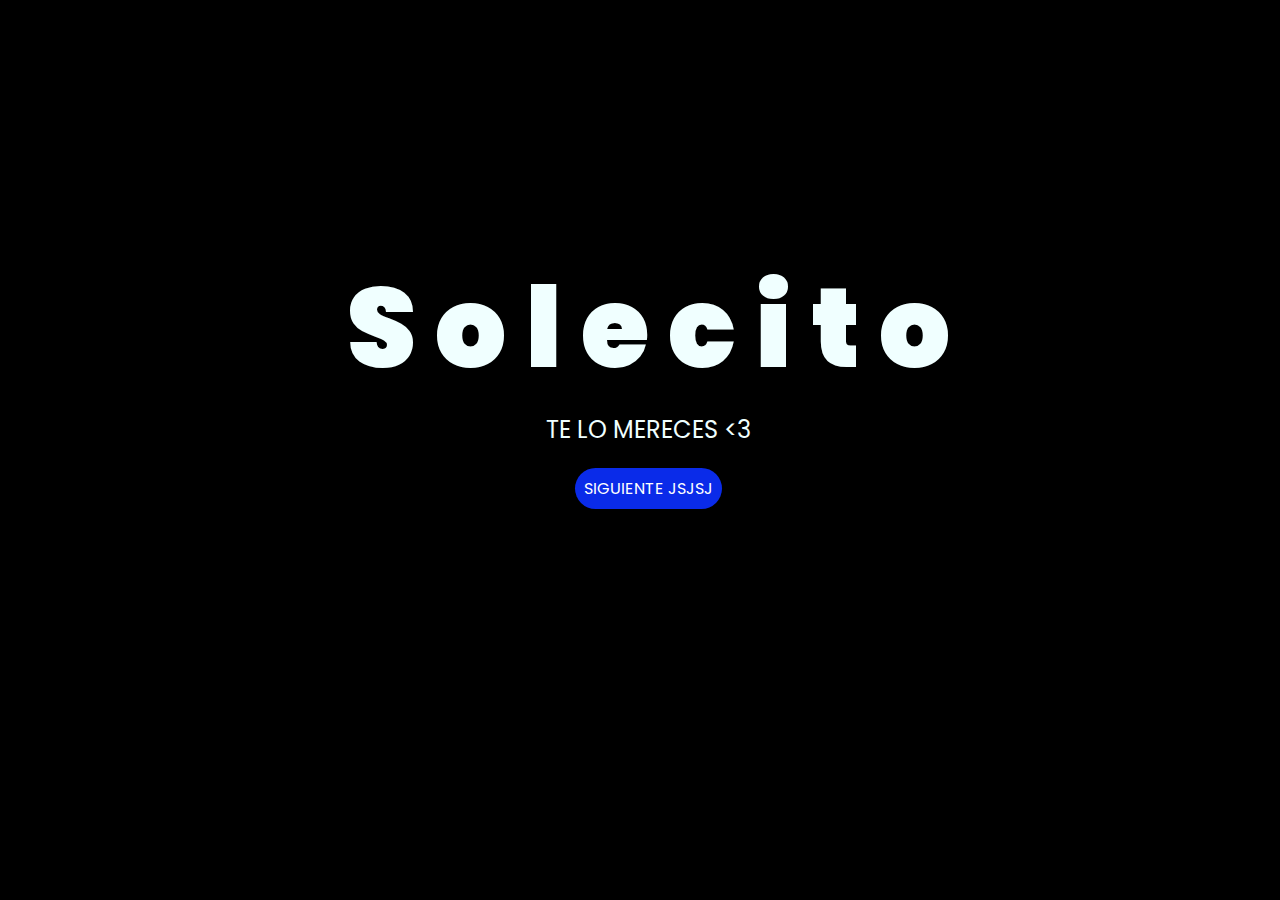
<file: index.html>
<!DOCTYPE html>
<html lang="es">

<head>
    <meta charset="UTF-8">
    <meta http-equiv="X-UA-Compatible" content="IE=edge">
    <meta name="viewport" content="width=device-width, initial-scale=1.0">
    <link rel="stylesheet" href="css/style.css">
    <link rel="icon" href="img/flowers.png" type="image/x-icon">
    <title>Flowers</title>
</head>

<body>
    <div class="greetings">
        <span>S</span>
        <span>o</span>
        <span>l</span>
        <span>e</span>
        <span>c</span>
        <span>i</span>
        <span>t</span>
        <span>o</span>
    </div>
    <div class="description">
        <span>TE LO MERECES <3</span>
    </div>
    <div class="button">
        <button class="botones">
            <a href="flower.html" style="color: #fff;">SIGUIENTE JSJSJ</a>
        </button>
    </div>

</body>

</html>
</file>
<file: css/style.css>
@import url('https://fonts.googleapis.com/css2?family=Poppins:ital,wght@0,500;1,900&display=swap');
*{
    font-family: 'Poppins',cursive;
}
body{
    color: azure;
    width: 100%;
    height: 82vh;
    display: flex;
    flex-direction: column;
    align-items: center;
    justify-content: center;
    background-color: black;
    /* padding-top: -30; */
}

.botones{
    padding: 9px;
    border-radius: 80px;
    background-color: transparent;
    border: none;
}

.botones a{
    background-color: #0a2be9;
    padding: 9px;
    border-radius: 80px;
    -webkit-border-radius: 80px;
    -moz-border-radius: 80px;
    -ms-border-radius: 80px;
    -o-border-radius: 80px;

}

.botones a:focus{
    background-color: rgb(50, 194, 194);
}

.greetings{
    font-size: 7rem;
    font-weight: 900;
}
.greetings > span{
    animation: glow 2.5s ease-in-out infinite;
}
@keyframes glow{
    0%, 100%{
        color: #fff;
        text-shadow: 0 0 12px #39c6d6, 0 0 50px #39c6d6, 0 0 100px #39c6d6;
    }
    10%, 90%{
        color: #111;
        text-shadow: none;
    }
}
.greetings > span:nth-child(2){
    animation-delay: .2s ;
}
.greetings > span:nth-child(3){
    animation-delay: .4s ;
}
.greetings > span:nth-child(4){
    animation-delay: .6s;
}
.greetings > span:nth-child(5){
    animation-delay: .8s;
}
.greetings > span:nth-child(6){
    animation-delay: 1s;
}
.greetings > span:nth-child(7){
    animation-delay: 1.2s;
}
.greetings > span:nth-child(8){
    animation-delay: 1.4s;
}
.greetings > span:nth-child(9){
    animation-delay: 1.6s;
}

.description{
    font-size: 1.5rem;
    margin-bottom: 20px;
}

.button a{
    text-decoration: none;
    font-size: 1rem;
    color: #111;
}

@media screen and (max-width:574px){
    .greetings{
        display: block;
        font-size: 4rem;
        font-weight: 800;
        text-align: center;
    }
    .description{
        font-size: 2rem;
    }
    
    .button a{
        font-size: 1rem;
    }
}
</file>
